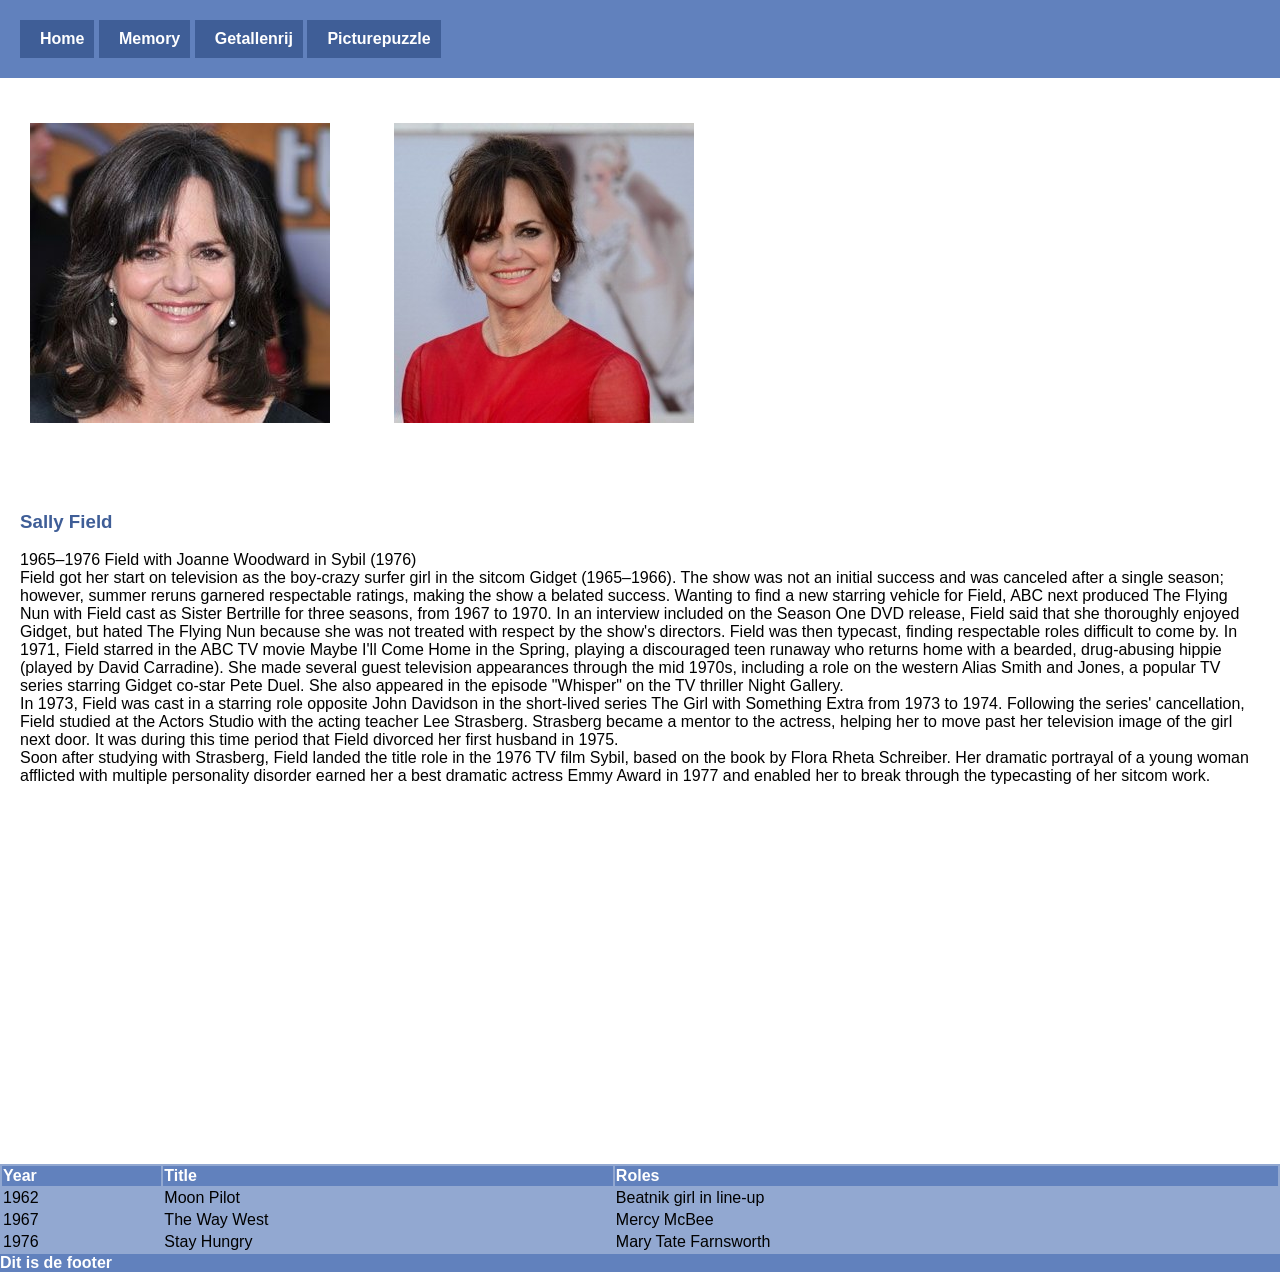
<file: index.html>
<!DOCTYPE html>
<html lang="en">
<head>
    <meta charset="UTF-8">
    <link rel="stylesheet" type="text/css" href="stylesheet_ss.css">
    <meta name="viewport" content="width=device-width, initial-scale=1.0">
    <link rel="stylesheet" href="https://use.fontawesome.com/releases/v5.3.1/css/all.css" integrity="sha384-mzrmE5qonljUremFsqc01SB46JvROS7bZs3IO2EmfFsd15uHvIt+Y8vEf7N7fWAU" crossorigin="anonymous">
    <title>Sally Field</title>
</head>
<body>
<div id="wrapper">
    <nav>
        <ul>
            <li><a href="index.html">Home</a></li>
            <li><a href="">Memory</a></li>
            <li><a href="">Getallenrij</a></li>
            <li><a href="">Picturepuzzle</a></li>
        </ul>
        <i class="signout"></i>
    </nav>

    <img class="photo1" src="img/sally_field_1.jpg" alt="foto 1 sally field">
    <img class="photo2" src="img/sally_field_2.jpg" alt="foto 2 sally field">
<br>
    <article>
        <h3>Sally Field</h3>
        1965–1976
        Field with Joanne Woodward in Sybil (1976)
        <br>
        Field got her start on television as the boy-crazy surfer girl in the sitcom Gidget (1965–1966). The show was
        not an initial success and was canceled after a single season; however, summer reruns garnered respectable
        ratings, making the show a belated success. Wanting to find a new starring vehicle for Field, ABC next produced
        The Flying Nun with Field cast as Sister Bertrille for three seasons, from 1967 to 1970. In an interview
        included on the Season One DVD release, Field said that she thoroughly enjoyed Gidget, but hated The Flying
        Nun because she was not treated with respect by the show's directors. Field was then typecast, finding respectable
        roles difficult to come by. In 1971, Field starred in the ABC TV movie Maybe I'll Come Home in the Spring, playing a
        discouraged teen runaway who returns home with a bearded, drug-abusing hippie (played by David Carradine).
        She made several guest television appearances through the mid 1970s, including a role on the western Alias Smith
        and Jones, a popular TV series starring Gidget co-star Pete Duel. She also appeared in the episode "Whisper"
        on the TV thriller Night Gallery.
        <br>
        In 1973, Field was cast in a starring role opposite John Davidson in the short-lived series The Girl with
        Something Extra from 1973 to 1974. Following the series' cancellation, Field studied at the Actors Studio
        with the acting teacher Lee Strasberg. Strasberg became a mentor to the actress, helping her to move past her
        television image of the girl next door. It was during this time period that Field divorced her first husband
        in 1975.
        <br>
        Soon after studying with Strasberg, Field landed the title role in the 1976 TV film Sybil,
        based on the book by Flora Rheta Schreiber. Her dramatic portrayal of a young woman afflicted
        with multiple personality disorder earned her a best dramatic actress Emmy Award in 1977 and
        enabled her to break through the typecasting of her sitcom work.
    </article>

    <iframe width="560" height="315"
            src="https://www.youtube.com/embed/HDRUGnvvEMo" frameborder="0"
            allow="autoplay; encrypted-media" allowfullscreen>
    </iframe>

    <table>
        <tr class="top">
            <td>Year</td>
            <td colspan="3">Title</td>
            <td colspan="2">Roles</td>
        </tr>
        <tr>
            <td>1962</td>
            <td colspan="3">Moon Pilot</td>
            <td colspan="2">Beatnik girl in line-up</td>
        </tr>
        <tr>
            <td>1967</td>
            <td colspan="3">The Way West</td>
            <td colspan="2">Mercy McBee</td>
        </tr>
        <tr>
            <td>1976</td>
            <td colspan="3">Stay Hungry</td>
            <td colspan="2">Mary Tate Farnsworth</td>
        </tr>
    </table>

    <footer>
        Dit is de footer
    </footer>


</div>

</body>
</html>
</file>
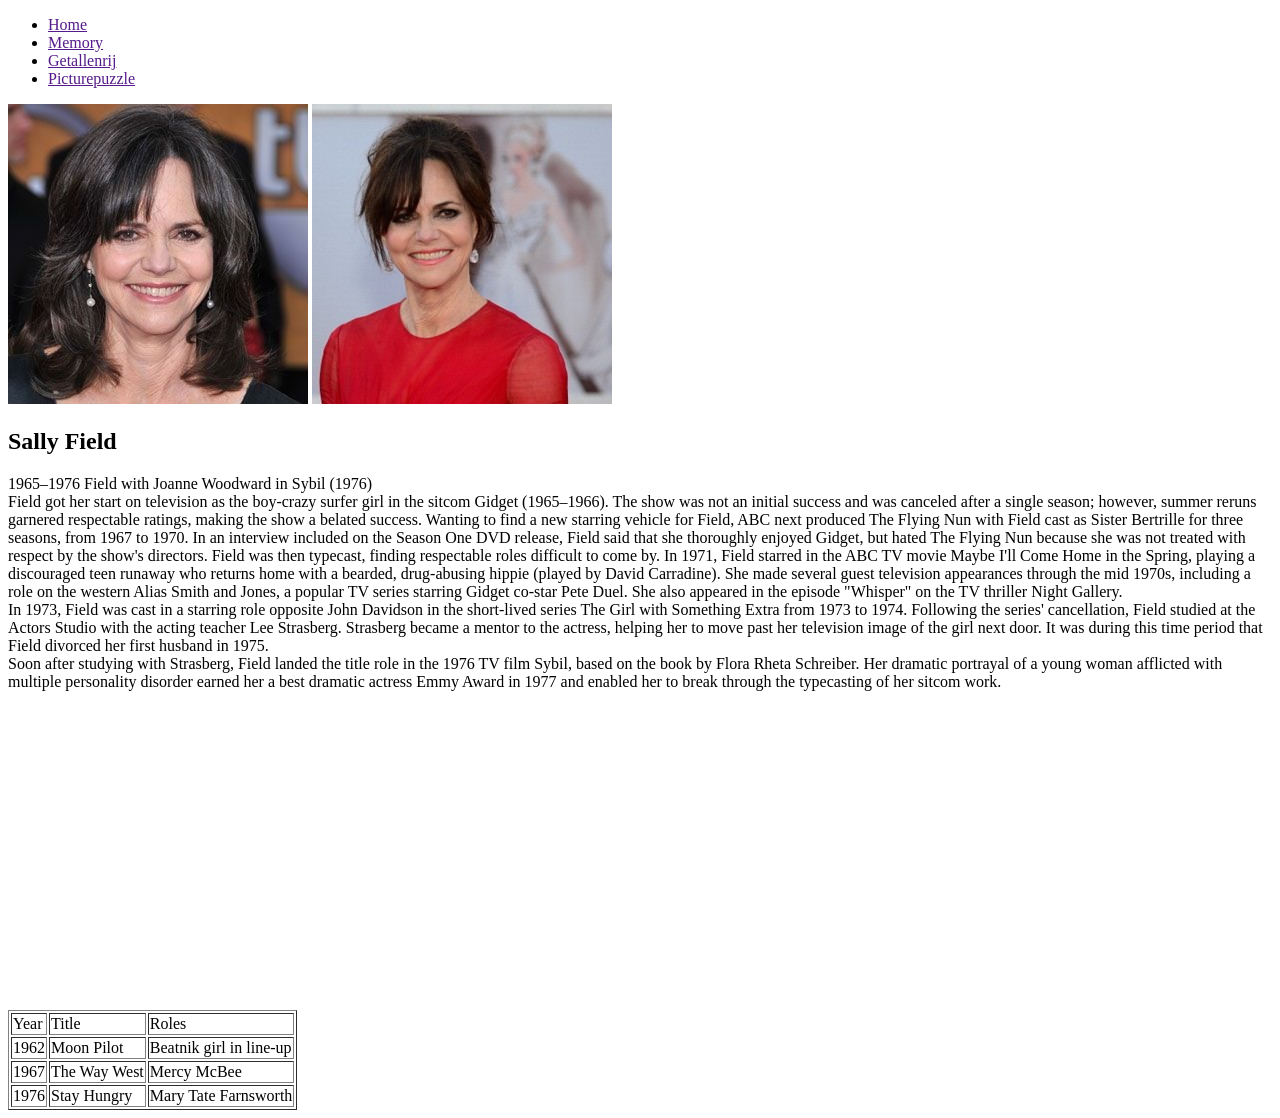
<file: index_v1.html>
<!--
Naam: Denver
Groep: 8A
Datum: 28/9/2018
-->
<!DOCTYPE html>
<html lang="en">
<head>
    <meta charset="UTF-8">
    <title>Sally Field</title>
</head>
<body>
<header>
    <nav>
        <ul>
            <li><a href="">Home</a></li>
            <li><a href="">Memory</a></li>
            <li><a href="">Getallenrij</a></li>
            <li><a href="">Picturepuzzle</a></li>
        </ul>
    </nav>
</header>

    <img src="img/sally_field_1.jpg" alt="foto 1 sally field">
    <img src="img/sally_field_2.jpg" alt="foto 2 sally field">

    <article>
        <h1>Sally Field</h1>
        1965–1976
        Field with Joanne Woodward in Sybil (1976)
        <br>
        Field got her start on television as the boy-crazy surfer girl in the sitcom Gidget (1965–1966). The show was
        not an initial success and was canceled after a single season; however, summer reruns garnered respectable
        ratings, making the show a belated success. Wanting to find a new starring vehicle for Field, ABC next produced
        The Flying Nun with Field cast as Sister Bertrille for three seasons, from 1967 to 1970. In an interview
        included on the Season One DVD release, Field said that she thoroughly enjoyed Gidget, but hated The Flying
        Nun because she was not treated with respect by the show's directors. Field was then typecast, finding respectable
        roles difficult to come by. In 1971, Field starred in the ABC TV movie Maybe I'll Come Home in the Spring, playing a
        discouraged teen runaway who returns home with a bearded, drug-abusing hippie (played by David Carradine).
        She made several guest television appearances through the mid 1970s, including a role on the western Alias Smith
        and Jones, a popular TV series starring Gidget co-star Pete Duel. She also appeared in the episode "Whisper"
        on the TV thriller Night Gallery.
        <br>
        In 1973, Field was cast in a starring role opposite John Davidson in the short-lived series The Girl with
        Something Extra from 1973 to 1974. Following the series' cancellation, Field studied at the Actors Studio
        with the acting teacher Lee Strasberg. Strasberg became a mentor to the actress, helping her to move past her
        television image of the girl next door. It was during this time period that Field divorced her first husband
        in 1975.
        <br>
        Soon after studying with Strasberg, Field landed the title role in the 1976 TV film Sybil,
        based on the book by Flora Rheta Schreiber. Her dramatic portrayal of a young woman afflicted
        with multiple personality disorder earned her a best dramatic actress Emmy Award in 1977 and
        enabled her to break through the typecasting of her sitcom work.


    </article>

<iframe width="560" height="315"
        src="https://www.youtube.com/embed/HDRUGnvvEMo" frameborder="0"
        allow="autoplay; encrypted-media" allowfullscreen>
</iframe>

    <table border="1">
        <tr>
            <td>Year</td>
            <td colspan="3">Title</td>
            <td colspan="2">Roles</td>
        </tr>
        <tr>
            <td>1962</td>
            <td colspan="3">Moon Pilot</td>
            <td colspan="2">Beatnik girl in line-up</td>
        </tr>
        <tr>
            <td>1967</td>
            <td colspan="3">The Way West</td>
            <td colspan="2">Mercy McBee</td>
        </tr>
        <tr>
            <td>1976</td>
            <td colspan="3">Stay Hungry</td>
            <td colspan="2">Mary Tate Farnsworth</td>
        </tr>
    </table>
</body>
</html>
</file>
<file: stylesheet_ss.css>
body {
    margin: 0px;
    padding: 0px;
    font-family: 'Poppins', sans-serif;
}

tr.top{
    background-color: #6181bd;
    color: white;
    font-weight: bold;
    width: 100%;
    height: 100%;
}
ul {
    padding: 0px;
    margin: 0px;
}
li {
    background-color: #3f5e97;
    padding: 10px;
    border-top: 1px solid white;
    padding-left: 20px;
}

li a {
    color: white;
    text-decoration: none;
    font-weight: bold;
}

h3 {
    color: #3f5e97;
}

article {
    padding: 20px;
}

tr.top {
    background-color: #6181bd;
    color: white;
    font-weight: bold;
}

table{
    background-color: #92a8d1;
    width: 100%;
    height: 100%;
}

footer {
    background-color: #6181bd;
    color: white;
    font-weight: bold;
}

img {
    padding: 20px;
}

@media all and (min-width:700px){
    li {
        display: inline-block;
        border: none;
    }

    nav {
        padding: 20px;
        background-color: #6181bd;
    }

    img {
        display: inline-block;
        margin: 25px 10px;
    }

    iframe {
        padding: 20px;
    }

    i.signout{
        color: white;
        float: right;
        font-size: 40px;
    }
}

@media screen and (max-width: 699px) and (min-width: 130px){
    iframe {
        display: none;
    }

    img.photo2 {
        display: none;
    }
}
</file>
